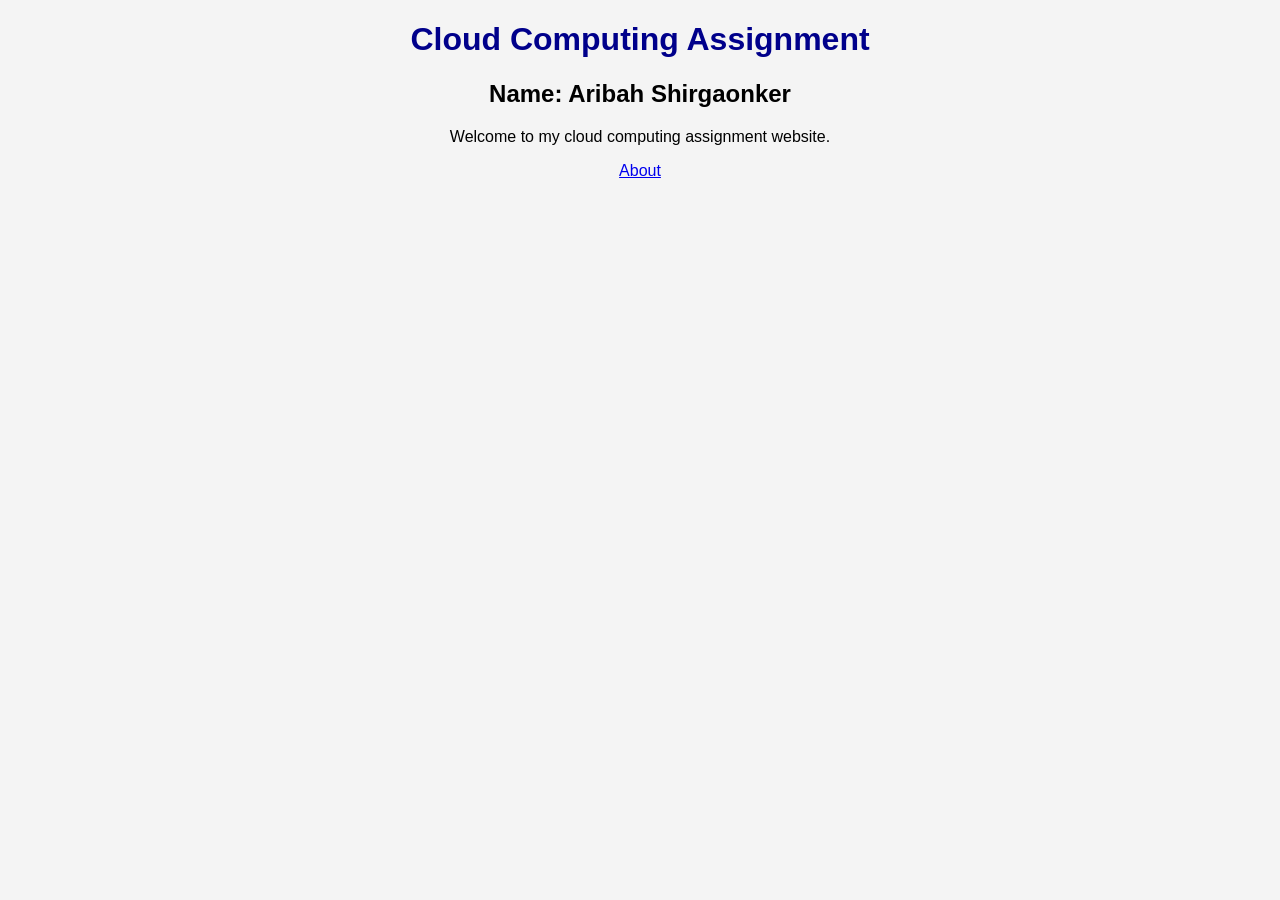
<file: index.html>
<!DOCTYPE html>
<html>
<head>
    <title>Cloud Computing Assignment</title>
    <link rel="stylesheet" href="style.css">
</head>
<body>

<h1>Cloud Computing Assignment</h1>

<h2>Name: Aribah Shirgaonker</h2>

<p>Welcome to my cloud computing assignment website.</p>

<a href="about.html">About</a>

</body>
</html>
</file>
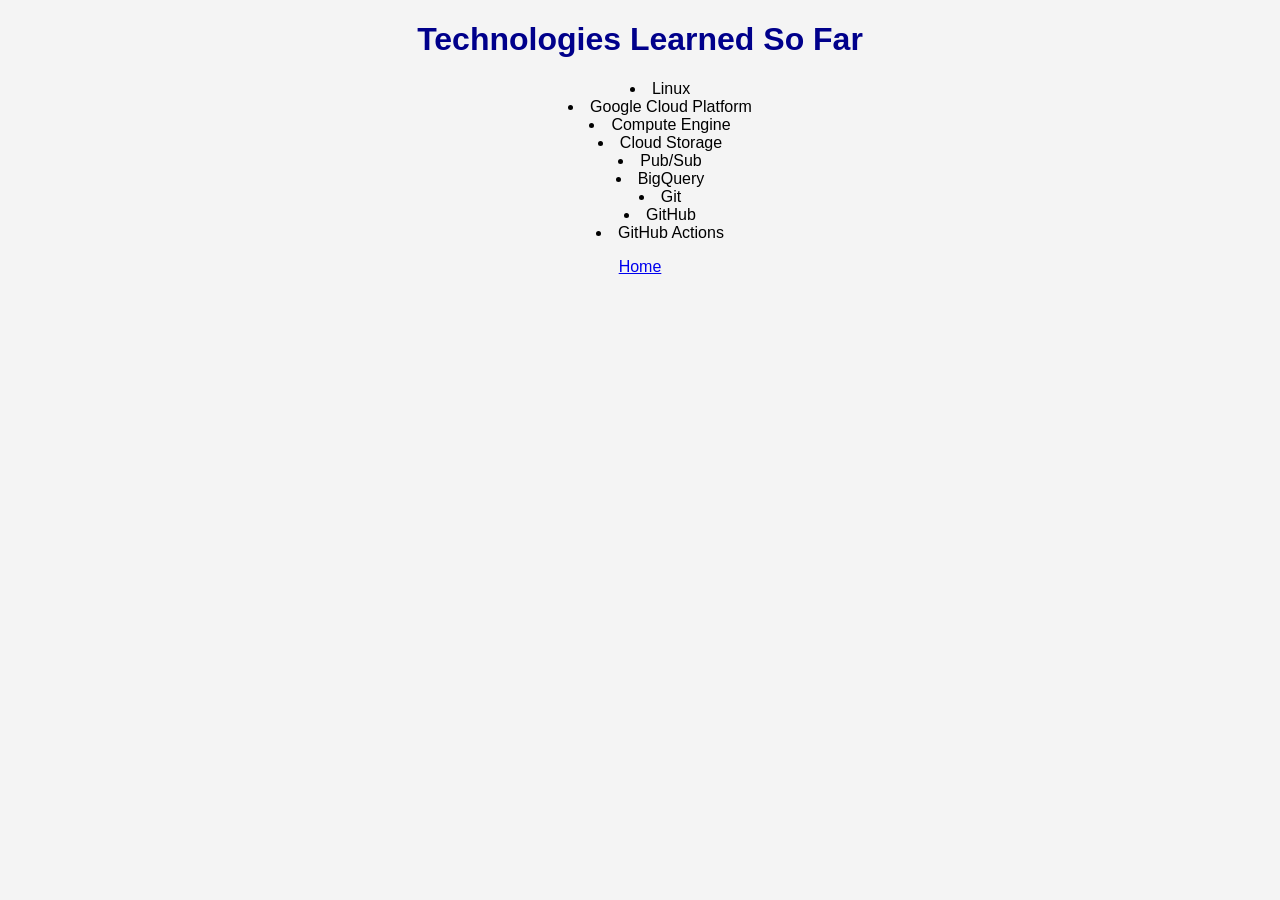
<file: about.html>
<!DOCTYPE html>
<html>
<head>
    <title>About</title>
    <link rel="stylesheet" href="style.css">
</head>
<body>

<h1>Technologies Learned So Far</h1>

<ul>
    <li>Linux</li>
    <li>Google Cloud Platform</li>
    <li>Compute Engine</li>
    <li>Cloud Storage</li>
    <li>Pub/Sub</li>
    <li>BigQuery</li>
    <li>Git</li>
    <li>GitHub</li>
    <li>GitHub Actions</li>
</ul>

<a href="index.html">Home</a>

</body>
</html>
</file>
<file: style.css>
body {
    font-family: Arial, sans-serif;
    background-color: #f4f4f4;
    text-align: center;
}

h1 {
    color: darkblue;
}

ul {
    list-style-position: inside;
}
</file>
